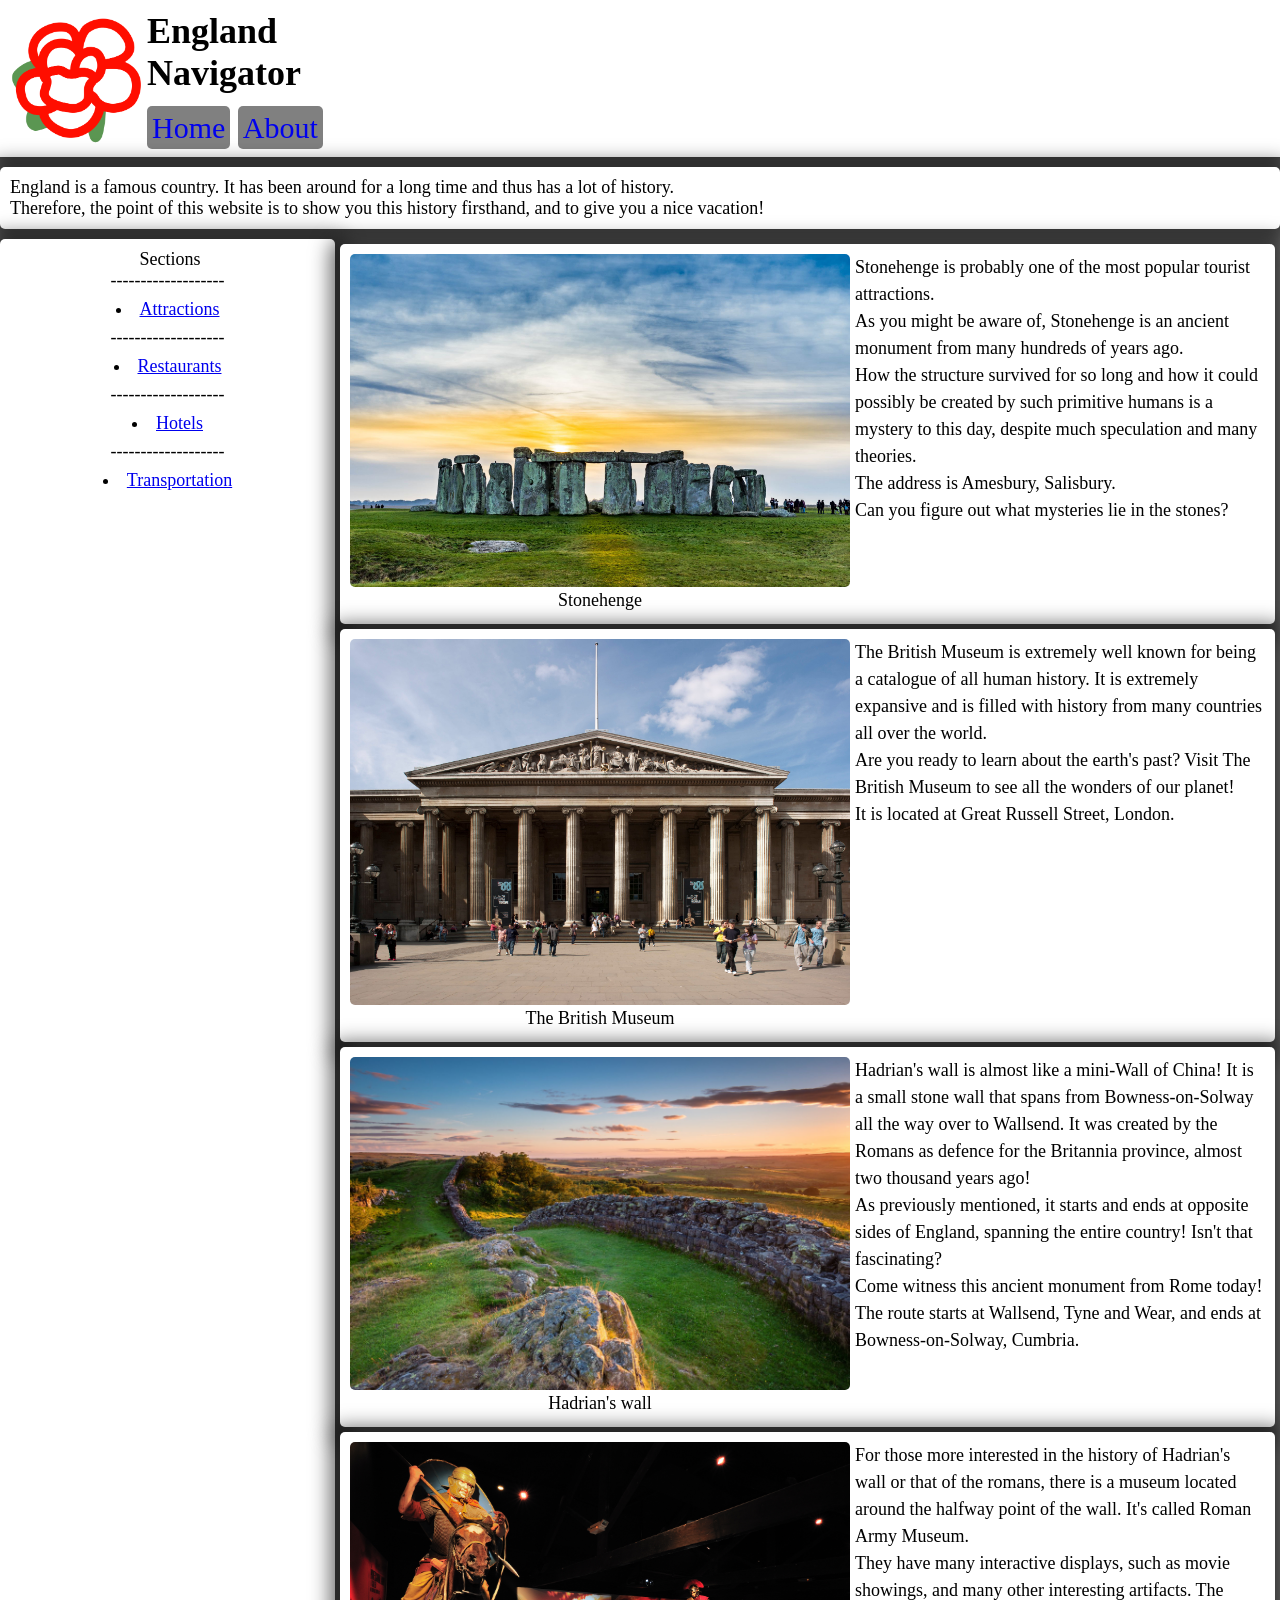
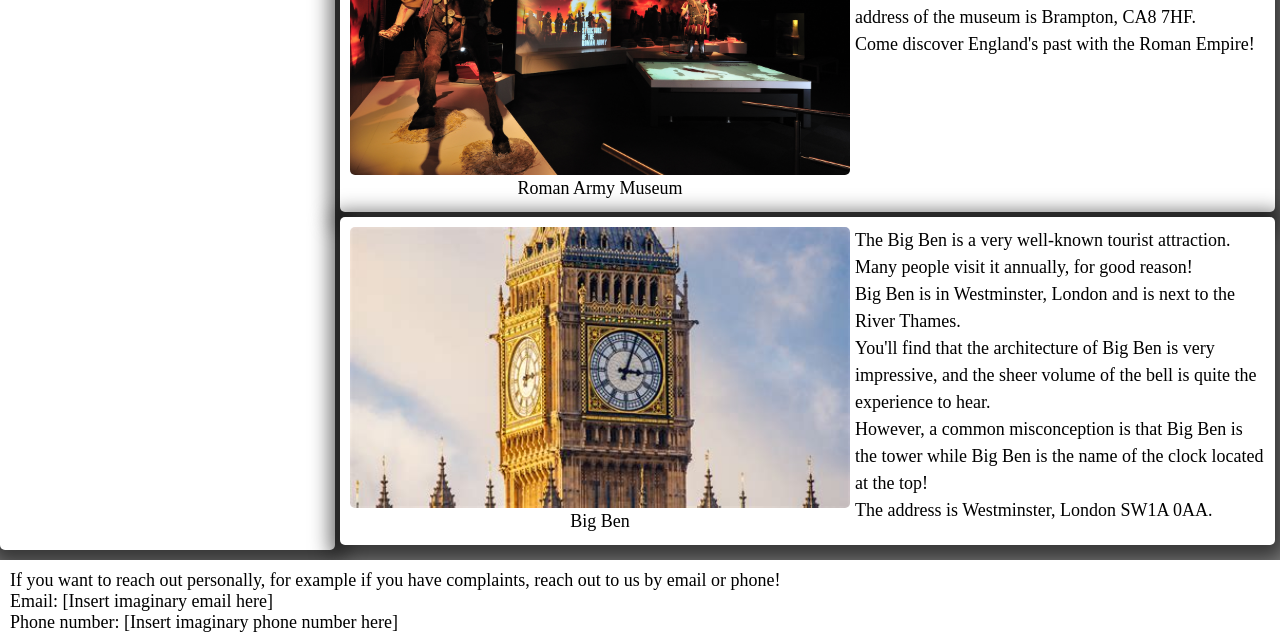
<file: index.html>
<!DOCTYPE html>
<html>
    <head>

        <title>England Navigator</title>
        <link rel="stylesheet" href="css/style.css">

    </head>

    <body>

        <!--Main container (for less clutter)-->
        <main id="home-main">
            <!--Header section-->
            <header>
                <img src="images/logo.png" id="logo"> 
                <div id="header-container">
                    <h1>England<br>Navigator</h1>
                    <div id="header-buttons">
                        <a href="index.html">Home</a>
                        <a href="html/about.html">About</a>
                    </div>
                </div>
            </header>
            
            <!--Intro text-->
            <section>
                England is a famous country. It has been around for a long time and thus has a lot of history.<br>
                Therefore, the point of this website is to show you this history firsthand, and to give you a nice vacation!
            </section>
            
            <!--Page content container for separation of flex directions (main body column and this div row)-->
            <div id="stuff">

                <nav>
                    <p>Sections</p>
                    <ul>
                        -------------------
                        <li><a href="index.html">Attractions</a></li>
                        -------------------
                        <li><a href="html/restaurants.html">Restaurants</a></li>
                        -------------------
                        <li><a href="html/hotels.html">Hotels</a></li>
                        -------------------
                        <li><a href="html/transportation.html">Transportation</a></li>
                    </ul>
                </nav>

                <div id="content-main">
                    <section class="entry">
                        <div class="thumbnail">
                        <img src="images/stonehenge.png" class="entry-img">
                        Stonehenge
                        </div>
                        
                        <p>
Stonehenge is probably one of the most popular tourist attractions.<br>
As you might be aware of, Stonehenge is an ancient monument from many hundreds of years ago.<br>
How the structure survived for so long and how it could possibly be created by such primitive humans is a mystery to this day, despite much speculation and many theories.<br>
The address is Amesbury, Salisbury.<br>
Can you figure out what mysteries lie in the stones?
                        </p>
                    </section>

                    <section class="entry">
                        <div class="thumbnail">
                        <img src="images/britishmuseum.png" class="entry-img">
                        The British Museum
                        </div>
                        
                        <p>
The British Museum is extremely well known for being a catalogue of all human history. It is extremely expansive and is filled with history from many countries all over the world. <br>
Are you ready to learn about the earth's past? Visit The British Museum to see all the wonders of our planet!<br>
It is located at Great Russell Street, London.
                        </p>
                    </section>

                    <section class="entry">
                        <div class="thumbnail">
                        <img src="images/hadrianwall.png" class="entry-img">
                        Hadrian's wall
                        </div>
                        
                        <p>
Hadrian's wall is almost like a mini-Wall of China! It is a small stone wall that spans from Bowness-on-Solway all the way over to Wallsend. It was created by the Romans as defence for the Britannia province, almost two thousand years ago! <br>
As previously mentioned, it starts and ends at opposite sides of England, spanning the entire country! Isn't that fascinating?<br>
Come witness this ancient monument from Rome today!<br>
The route starts at Wallsend, Tyne and Wear, and ends at Bowness-on-Solway, Cumbria.<br>

                        </p>
                    </section>

                    <section class="entry">
                        <div class="thumbnail">
                        <img src="images/romanarmy.png" class="entry-img">
                        Roman Army Museum
                        </div>
                        
                        <p>
For those more interested in the history of Hadrian's wall or that of the romans, there is a museum located around the halfway point of the wall. It's called Roman Army Museum.<br>
They have many interactive displays, such as movie showings, and many other interesting artifacts. The address of the museum is Brampton, CA8 7HF.<br>
Come discover England's past with the Roman Empire!<br>
                        </p>
                    </section>

                    <section class="entry">
                        <div class="thumbnail">
                        <img src="images/bigben.png" class="entry-img">
                        Big Ben
                        </div>
                        
                        <p>
The Big Ben is a very well-known tourist attraction. Many people visit it annually, for good reason!<br>
Big Ben is in Westminster, London and is next to the River Thames.<br>
You'll find that the architecture of Big Ben is very impressive, and the sheer volume of the bell is quite the experience to hear. <br>
However, a common misconception is that Big Ben is the tower while Big Ben is the name of the clock located at the top!<br>
The address is Westminster, London SW1A 0AA.<br>
                        </p>
                    </section>
                </div>

            </div>

            <!--Footer-->
            <footer>
                If you want to reach out personally, for example if you have complaints, reach out to us by email or phone!<br>
                Email: [Insert imaginary email here]<br>
                Phone number: [Insert imaginary phone number here]
            </footer>
        </main>

    </body>
</html>
</file>
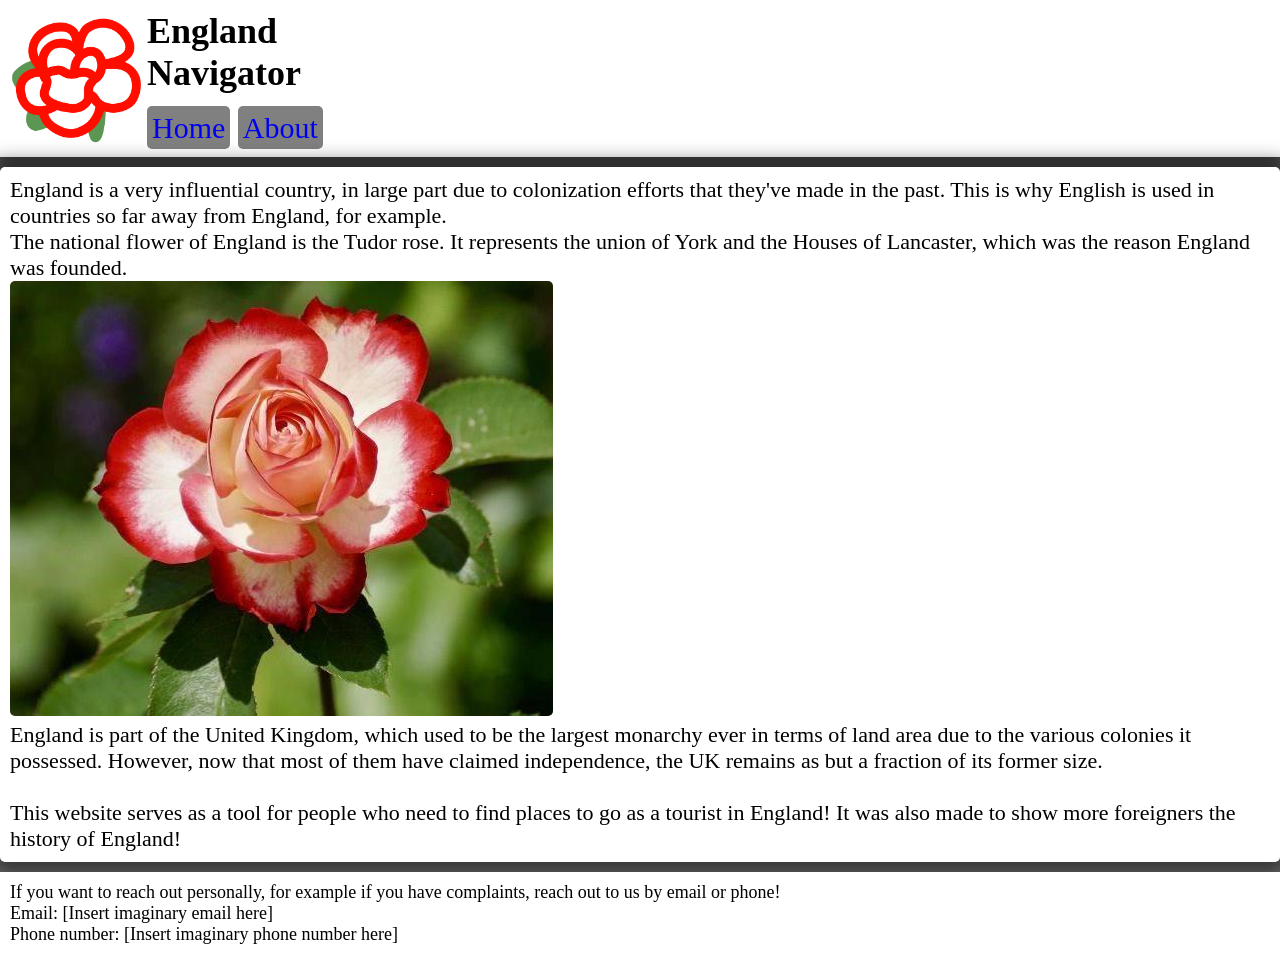
<file: html/about.html>
<!DOCTYPE html>
<html>
    <head>

        <title>England Navigator</title>
        <link rel="stylesheet" href="../css/style.css">

    </head>

    <body>

        <!--Main container (for less clutter)-->
        <main id="home-main">
            <!--Header section-->
            <header>
                <img src="../images/logo.png" id="logo"> 
                <div id="header-container">
                    <h1>England<br>Navigator</h1>
                    <div id="header-buttons">
                        <a href="../index.html">Home</a>
                        <a href="about.html">About</a>
                    </div>
                </div>
            </header>

            <!--Main text-->
            <section id="about-main">
England is a very influential country, in large part due to colonization efforts that they've made in the past. 
This is why English is used in countries so far away from England, for example. <br>
The national flower of England is the Tudor rose. It represents the union of York and the
Houses of Lancaster, which was the reason England was founded. <br>
<img src="../images/tudorrose.png" class="inpage"> <br>
England is part of the United Kingdom, which used to be the largest monarchy ever in terms of land area due to the various colonies it possessed. 
However, now that most of them have claimed independence, the UK remains as but a fraction of its former size. <br>
<br>
This website serves as a tool for people who need to find places to go as a tourist in England! 
It was also made to show more foreigners the history of England!
            </section>

            <!--Footer-->
            <footer>
                If you want to reach out personally, for example if you have complaints, reach out to us by email or phone!<br>
                Email: [Insert imaginary email here]<br>
                Phone number: [Insert imaginary phone number here]
            </footer>
        </main>

    </body>
</html>
</file>
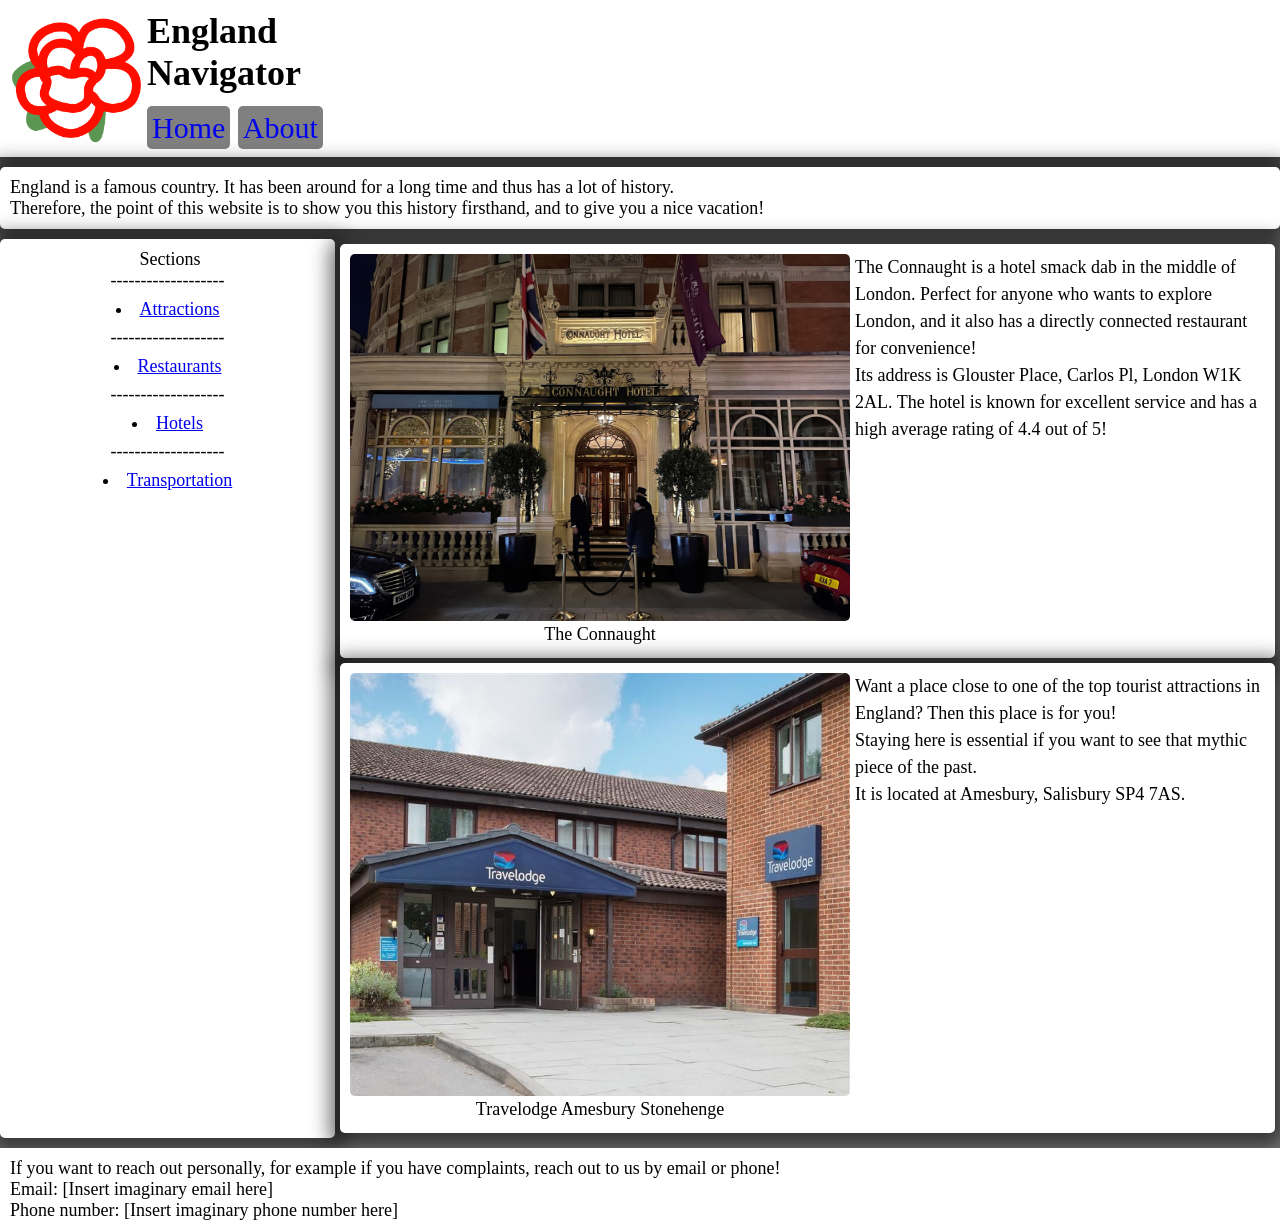
<file: html/hotels.html>
<!DOCTYPE html>
<html>
    <head>

        <title>England Navigator</title>
        <link rel="stylesheet" href="../css/style.css">

    </head>

    <body>

        <!--Main container (for less clutter)-->
        <main id="home-main">
            <!--Header section-->
            <header>
                <img src="../images/logo.png" id="logo"> 
                <div id="header-container">
                    <h1>England<br>Navigator</h1>
                    <div id="header-buttons">
                        <a href="../index.html">Home</a>
                        <a href="about.html">About</a>
                    </div>
                </div>
            </header>

            <!--Intro text-->
            <section>
                England is a famous country. It has been around for a long time and thus has a lot of history.<br>
                Therefore, the point of this website is to show you this history firsthand, and to give you a nice vacation!
            </section>

            <!--Page content container for separation of flex directions (main body column and this div row)-->
            <div id="stuff">

                <nav>
                    <p>Sections</p>
                    <ul>
                        -------------------
                        <li><a href="../index.html">Attractions</a></li>
                        -------------------
                        <li><a href="./restaurants.html">Restaurants</a></li>
                        -------------------
                        <li><a href="./hotels.html">Hotels</a></li>
                        -------------------
                        <li><a href="./transportation.html">Transportation</a></li>
                    </ul>
                </nav>

                <div id="content-main">
                    <section class="entry">
                        <div class="thumbnail">
                        <img src="../images/connaughthotel.png" class="entry-img">
                        The Connaught
                        </div>
                        
                        <p>
The Connaught is a hotel smack dab in the middle of London. Perfect for anyone who wants to explore London, and it also has a directly connected restaurant for convenience!<br>
Its address is Glouster Place, Carlos Pl, London W1K 2AL. The hotel is known for excellent service and has a high average rating of 4.4 out of 5!
                        </p>
                    </section>

                    <section class="entry">
                        <div class="thumbnail">
                        <img src="../images/travelodge.png" class="entry-img">
                        Travelodge Amesbury Stonehenge
                        </div>
                        
                        <p>
Want a place close to one of the top tourist attractions in England? Then this place is for you!<br>
Staying here is essential if you want to see that mythic piece of the past. <br>
It is located at Amesbury, Salisbury SP4 7AS.
                        </p>
                    </section>
                </div>

            </div>

            <!--Footer-->
            <footer>
                If you want to reach out personally, for example if you have complaints, reach out to us by email or phone!<br>
                Email: [Insert imaginary email here]<br>
                Phone number: [Insert imaginary phone number here]
            </footer>
        </main>

    </body>
</html>
</file>
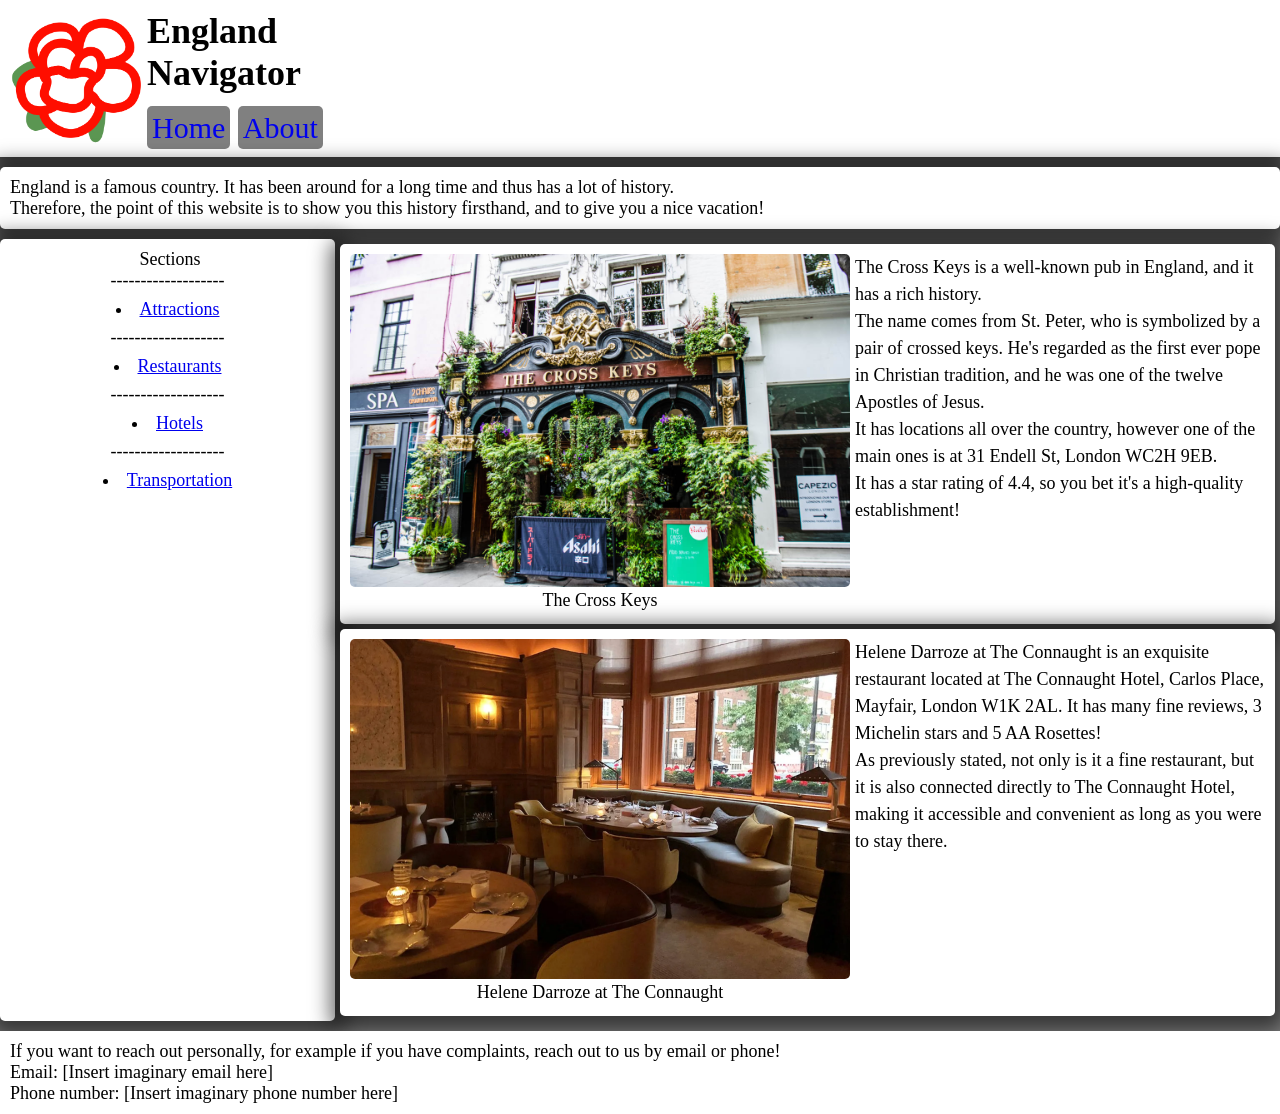
<file: html/restaurants.html>
<!DOCTYPE html>
<html>
    <head>

        <title>England Navigator</title>
        <link rel="stylesheet" href="../css/style.css">

    </head>

    <body>

        <!--Main container (for less clutter)-->
        <main id="home-main">
            <!--Header section-->
            <header>
                <img src="../images/logo.png" id="logo"> 
                <div id="header-container">
                    <h1>England<br>Navigator</h1>
                    <div id="header-buttons">
                        <a href="../index.html">Home</a>
                        <a href="about.html">About</a>
                    </div>
                </div>
            </header>
            
            <!--Intro text-->
            <section>
                England is a famous country. It has been around for a long time and thus has a lot of history.<br>
                Therefore, the point of this website is to show you this history firsthand, and to give you a nice vacation!
            </section>

            <!--Page content container for separation of flex directions (main body column and this div row)-->
            <div id="stuff">

                <nav>
                    <p>Sections</p>
                    <ul>
                        -------------------
                        <li><a href="../index.html">Attractions</a></li>
                        -------------------
                        <li><a href="./restaurants.html">Restaurants</a></li>
                        -------------------
                        <li><a href="./hotels.html">Hotels</a></li>
                        -------------------
                        <li><a href="./transportation.html">Transportation</a></li>
                    </ul>
                </nav>

                <div id="content-main">
                    <section class="entry">
                        <div class="thumbnail">
                        <img src="../images/crosskeys.png" class="entry-img">
                        The Cross Keys
                        </div>
                        
                        <p>
The Cross Keys is a well-known pub in England, and it has a rich history. <br>
The name comes from St. Peter, who is symbolized by a pair of crossed keys. He's regarded as the first ever pope in Christian tradition, and he was one of the twelve Apostles of Jesus.<br>
It has locations all over the country, however one of the main ones is at 31 Endell St, London WC2H 9EB. <br>
It has a star rating of 4.4, so you bet it's a high-quality establishment!
                        </p>
                    </section>

                    <section class="entry">
                        <div class="thumbnail">
                        <img src="../images/connaughtrestaurant.png" class="entry-img">
                        Helene Darroze at The Connaught
                        </div>
                        
                        <p>
Helene Darroze at The Connaught is an exquisite restaurant located at The Connaught Hotel, Carlos Place, Mayfair, London W1K 2AL. It has many fine reviews, 3 Michelin stars and 5 AA Rosettes! <br>
As previously stated, not only is it a fine restaurant, but it is also connected directly to The Connaught Hotel, making it accessible and convenient as long as you were to stay there.
                        </p>
                    </section>
                </div>

            </div>

            <!--Footer-->
            <footer>
                If you want to reach out personally, for example if you have complaints, reach out to us by email or phone!<br>
                Email: [Insert imaginary email here]<br>
                Phone number: [Insert imaginary phone number here]
            </footer>
        </main>

    </body>
</html>
</file>
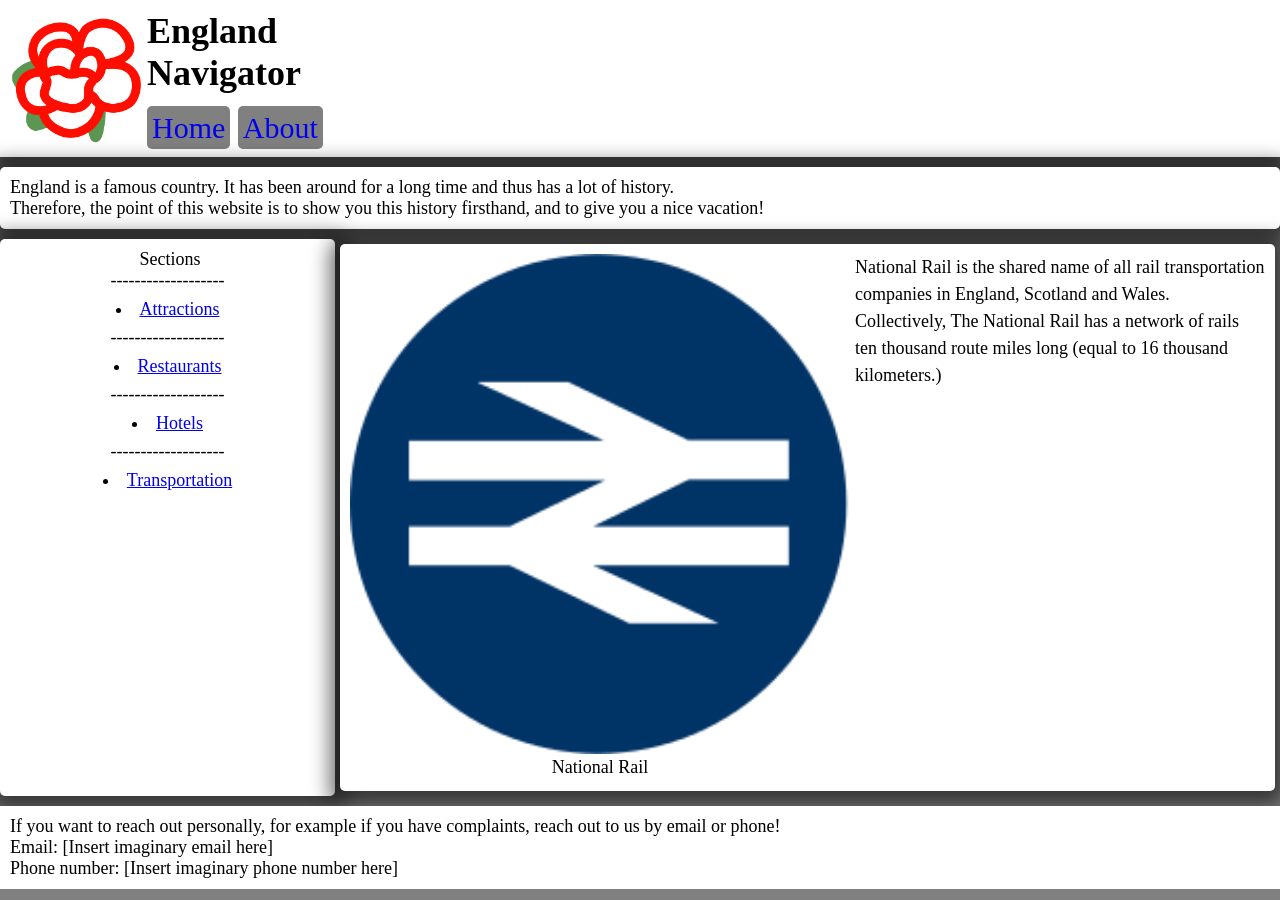
<file: html/transportation.html>
<!DOCTYPE html>
<html>
    <head>

        <title>England Navigator</title>
        <link rel="stylesheet" href="../css/style.css">

    </head>

    <body>

        <!--Main container (for less clutter)-->
        <main id="home-main">
            <!--Header section-->
            <header>
                <img src="../images/logo.png" id="logo"> 
                <div id="header-container">
                    <h1>England<br>Navigator</h1>
                    <div id="header-buttons">
                        <a href="../index.html">Home</a>
                        <a href="about.html">About</a>
                    </div>
                </div>
            </header>

            <!--Intro text-->
            <section>
                England is a famous country. It has been around for a long time and thus has a lot of history.<br>
                Therefore, the point of this website is to show you this history firsthand, and to give you a nice vacation!
            </section>

            <!--Page content container for separation of flex directions (main body column and this div row)-->
            <div id="stuff">

                <nav>
                    <p>Sections</p>
                    <ul>
                        -------------------
                        <li><a href="../index.html">Attractions</a></li>
                        -------------------
                        <li><a href="./restaurants.html">Restaurants</a></li>
                        -------------------
                        <li><a href="./hotels.html">Hotels</a></li>
                        -------------------
                        <li><a href="./transportation.html">Transportation</a></li>
                    </ul>
                </nav>

                <div id="content-main">
                    <section class="entry">
                        <div class="thumbnail">
                        <img src="../images/nationalrail.png" class="entry-img">
                        National Rail
                        </div>
                        
                        <p>
National Rail is the shared name of all rail transportation companies in England, Scotland and Wales. Collectively, The National Rail has a network of rails ten thousand route miles long (equal to 16 thousand kilometers.)<br>
                        </p>
                    </section>
                </div>

            </div>

            <!--Footer-->
            <footer>
                If you want to reach out personally, for example if you have complaints, reach out to us by email or phone!<br>
                Email: [Insert imaginary email here]<br>
                Phone number: [Insert imaginary phone number here]
            </footer>
        </main>

    </body>
</html>
</file>
<file: css/style.css>
/* Applies to everything. */
* {

margin: 0;
transition: 0.1s ease-in-out;

}

/* Main body and content container styling */
body {

font-family:Georgia, 'Times New Roman', Times, serif;
font-size:large;
background-color: gray;

}
main {

display: flex;
flex-direction: column;
row-gap: 10px;

}
#stuff {

display: flex;
flex-direction: row;

}
#about-main {
font-size: 22px;
}

/* Header + logo + buttons */
header {

background-color: white;
box-shadow: 0px 5px 20px 10px rgba(0, 0, 0, 0.576);
display: flex;
flex-direction: row;

padding: 10px;

max-height: 138px;

}
#logo {

width: 137px;
height: 137px;

}
h1, #header-buttons, #header-container {
    width: fit-content;
}
#header-buttons {
    width: fit-content;
    height: 50%;
    align-content: center;
    font-size: 30px;
    padding: none;
}
#header-buttons a {
    background-color: gray;
    border-radius: 5px;
    text-decoration: none;
    padding: 5px;
}

/* Other sections */
footer {

background-color: white;
padding: 10px;

}
nav {

flex: 1;
background-color: white;
box-shadow: 0px 5px 20px 10px rgba(0, 0, 0, 0.576);
border-radius: 5px;

padding: 10px;
text-align: center;

}

/* Entries */
#content-main {

flex: 3;

}
.entry {

display: flex;
flex-direction: row;

height: fit-content;
margin: 5px;

text-align: left;
line-height: 150%;

}
section {

border-radius: 5px;
background-color: white;
box-shadow: 0px 5px 20px 10px rgba(0, 0, 0, 0.576);

padding: 10px;

}
.entry-img {

border-radius: 5px;
width: 500px;
height: auto;

}
.thumbnail {

display: flex;
flex-direction: column;
text-align: center;

}

/* Text element stylings (images inline included)*/
ul {

margin-left: -40px;
list-style: inside;

}
li {

outline-width: 10px;
outline-color: black;
line-height: 200%;

}

a:hover {

font-size: 110%;
line-height: 95%;

}
p {

padding-left: 5px;
overflow-wrap: break-word;

}

img {
height: 50%;
width: auto;
border-radius: 5px;
}
</file>
